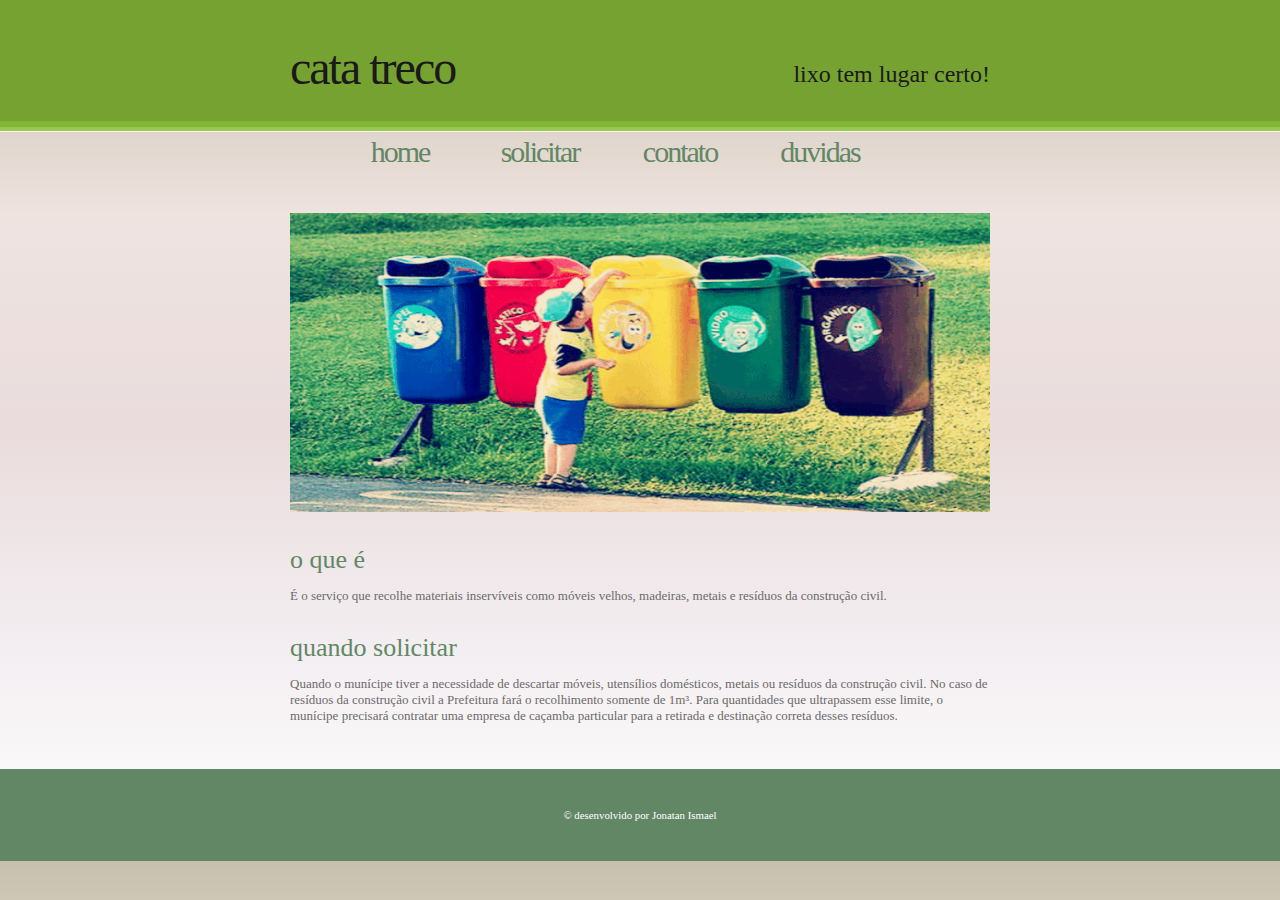
<file: template projeto/index.html>
<!DOCTYPE html PUBLIC "-//W3C//DTD XHTML 1.0 Strict//EN" "http://www.w3.org/TR/xhtml1/DTD/xhtml1-strict.dtd">
<html xmlns="http://www.w3.org/1999/xhtml">
<head>
<title>Cata Treco</title>
<meta http-equiv="content-type" content="text/html; charset=utf-8" />
<link href="default.css" rel="stylesheet" type="text/css" />
</head>
<header>
  <div id="header">
    <div id="logo">
      <h1><a href="#">Cata Treco</a></h1>
      <h2><a href="#">Lixo tem lugar certo!</a> </h2>
    </div>
    <div id="menu">
      <ul>
        <li><a href="index.html">Home</a></li>
        <li><a href="solicitar.html">Solicitar</a></li>
        <li><a href="contato.html">Contato</a></li>
        <li><a href="duvidas.html">Duvidas</a></li>
      </ul>
    </div>
  </div>
</header>
<body>

<div id="gallery">
  <p><a href="#"><img src="images/lixeiras.gif" alt="" width="700" height="299" /></a></p>
</div>

<div id="content">
<br>
<h2>O QUE É </h2>
<p>É o serviço que recolhe materiais inservíveis como móveis velhos, madeiras, metais e resíduos da construção civil.</p>
<br>
<h2>QUANDO SOLICITAR</h2>
<p>Quando o munícipe tiver a necessidade de descartar móveis, utensílios domésticos, metais ou resíduos da construção civil. No caso de resíduos da construção civil a Prefeitura fará o recolhimento somente de 1m³. Para quantidades que ultrapassem esse limite, o munícipe precisará contratar uma empresa de caçamba particular para a retirada e destinação correta desses resíduos.</p>
<br>
<br>

</div>
<div id="footer">
  <p id="copy">&copy; desenvolvido por Jonatan Ismael <a href="#"></a></p>
  <p id="feed"><a href="#" id="rss"></a></p>
</div>


</body>
</html>
</file>
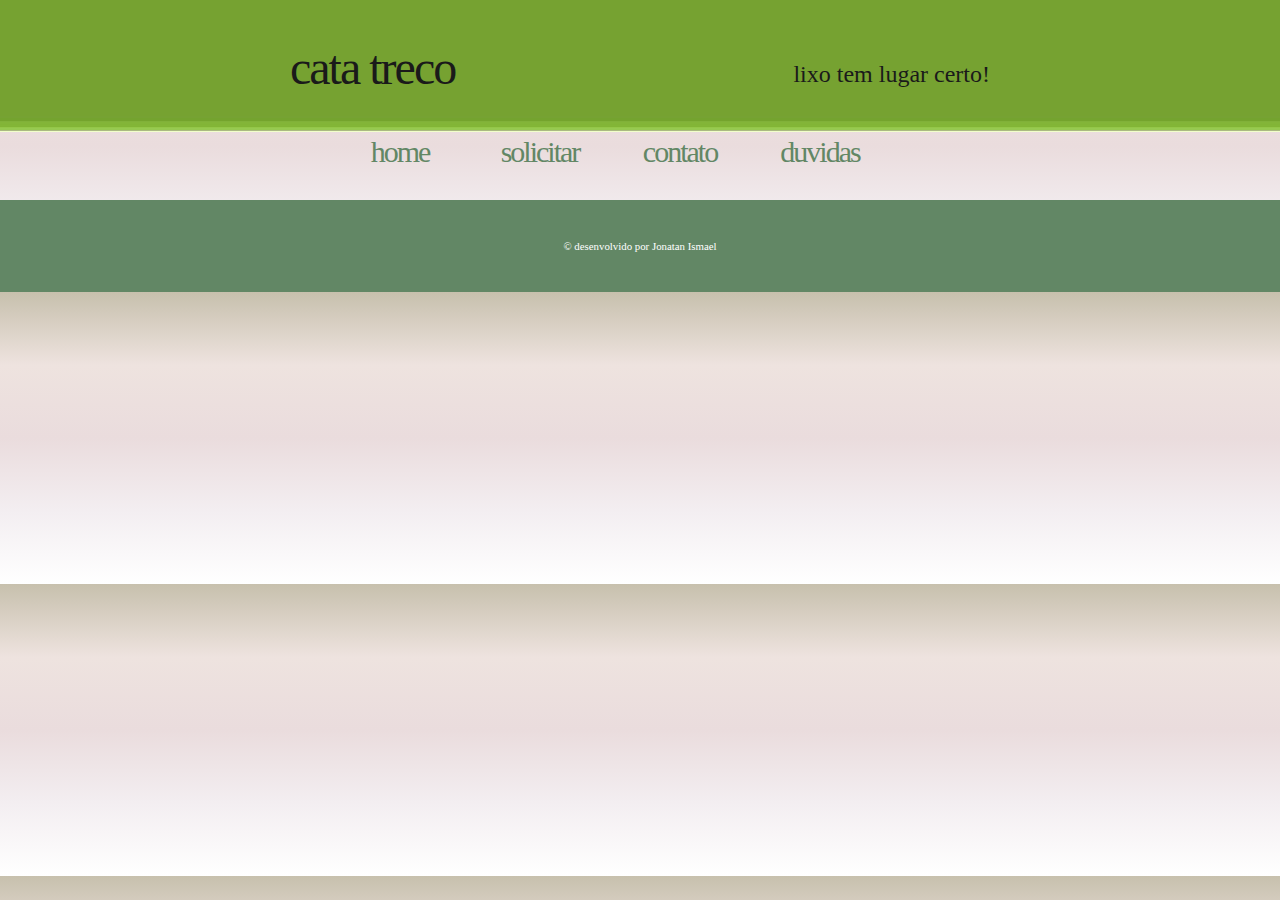
<file: template projeto/contato.html>
<!DOCTYPE html PUBLIC "-//W3C//DTD XHTML 1.0 Strict//EN" "http://www.w3.org/TR/xhtml1/DTD/xhtml1-strict.dtd">
<html xmlns="http://www.w3.org/1999/xhtml">
<head>
<title>Cata Treco</title>
<meta http-equiv="content-type" content="text/html; charset=utf-8" />
<link href="default.css" rel="stylesheet" type="text/css" />
</head>
<header>
  <div id="header">
    <div id="logo">
      <h1><a href="#">Cata Treco</a></h1>
      <h2><a href="#">Lixo tem lugar certo!</a> </h2>
    </div>
    <div id="menu">
      <ul>
        <li><a href="index.html">Home</a></li>
        <li><a href="solicitar.html">Solicitar</a></li>
        <li><a href="contato.html">Contato</a></li>
        <li><a href="duvidas.html">Duvidas</a></li>
      </ul>
    </div>
  </div>
</header>
<body>
  <div id="content">

  </div>
  
  <div id="footer">
    <p id="copy">&copy; desenvolvido por Jonatan Ismael <a href="#"></a></p>
    <p id="feed"><a href="#" id="rss"></a></p>
  </div>
</body>
</html>
</file>
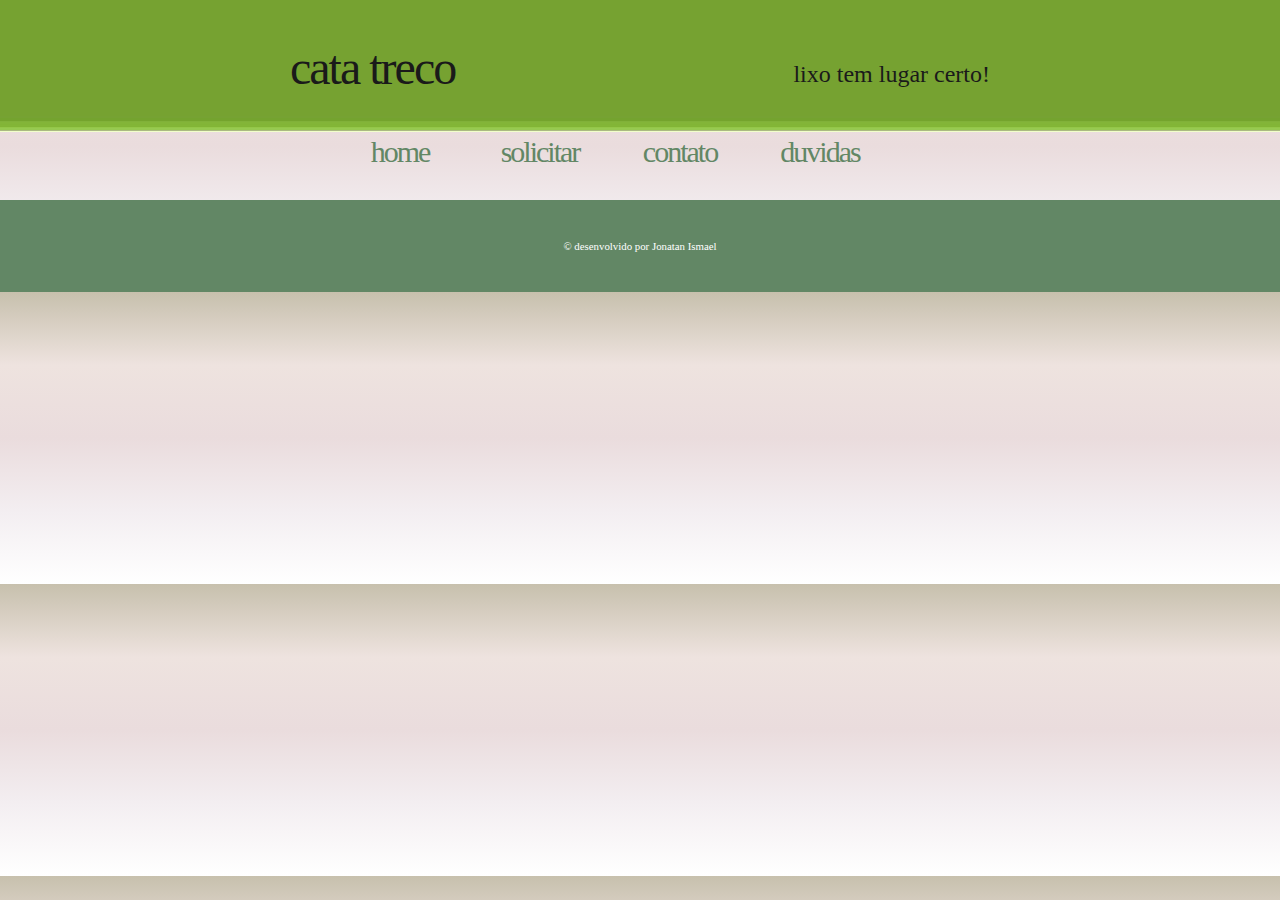
<file: template projeto/duvidas.html>
<!DOCTYPE html PUBLIC "-//W3C//DTD XHTML 1.0 Strict//EN" "http://www.w3.org/TR/xhtml1/DTD/xhtml1-strict.dtd">
<html xmlns="http://www.w3.org/1999/xhtml">
<head>
<title>Cata Treco</title>
<meta http-equiv="content-type" content="text/html; charset=utf-8" />
<link href="default.css" rel="stylesheet" type="text/css" />
</head>
<header>
  <div id="header">
    <div id="logo">
      <h1><a href="#">Cata Treco</a></h1>
      <h2><a href="#">Lixo tem lugar certo!</a> </h2>
    </div>
    <div id="menu">
      <ul>
        <li><a href="index.html">Home</a></li>
        <li><a href="solicitar.html">Solicitar</a></li>
        <li><a href="contato.html">Contato</a></li>
        <li><a href="duvidas.html">Duvidas</a></li>
      </ul>
    </div>
  </div>
</header>
<body>

<div id="content">

</div>

<div id="footer">
  <p id="copy">&copy; desenvolvido por Jonatan Ismael <a href="#"></a></p>
  <p id="feed"><a href="#" id="rss"></a></p>
</div>
</body>
</html>
</file>
<file: template projeto/default.css>
/*
Design by Free CSS Templates
http://www.freecsstemplates.org
Released for free under a Creative Commons Attribution 2.5 License
*/

header{
	background: url(images/img01.jpg) repeat-x;
}

body {
	margin: 0;
	padding: 0;
	background-image: linear-gradient(to bottom, #c7c0ad, #eee3df, #eadcdd, #f3eef1, #ffffff);
	font: normal small Georgia, "Times New Roman", Times, serif;
	color: #6b6a6a;
}

h1, h2, h3 {
	margin: 0;
	text-transform: lowercase;
	font-weight: normal;
}

h2 {
	color: #628765;
	font-size: 2em;
}

h3 {
	font-size: 1.4em;
}

img {
	border: none;
}

a {
	color: #333333;
}

a:hover {
	text-decoration: none;
	color: #000000;
}

/* Header */

#header {
	width: 700px;
	height: 200px;
	margin: 0 auto;
}

/* Logo */

#logo {
	height: 110px;
}

#logo h1 {
	float: left;
	padding: 40px 40px 0 0;
	letter-spacing: -2px;
	font-size: 48px;
}

#logo h2 {
	float: right;
	padding: 61px 0 0 0;
	font-size: 24px;
	
}

#logo a {
	text-decoration: none;
	color: #1A1A1A;
}


#menu {
	height: 70px;
}

#menu ul {
	margin: 0;
	padding: 10;
	list-style: none;
}

#menu li {
	display: inline;
}

#menu a {
	display: block;
	float: left;
	width: 140px;
	height: 45px;
	padding-top: 25px;
	text-transform: lowercase;
	text-decoration: none;
	text-align: center;
	letter-spacing: -2px;
	font-size: 30px;
	color: #628765;
}

#menu a:hover {
	color: #1A1A1A;
}

/* Gallery */

#gallery {
	clear: both;
	width: 700px;
	margin: 0 auto;
}

#top-photo p {
	margin: 0;
	padding: 0 0 10px 0;
}

#prev {
	display: block;
	float: left;
	width: 30px;
	height: 100px;
	background: url(images/img11.gif) no-repeat;
}

#next {
	display: block;
	float: left;
	width: 30px;
	height: 100px;
	background: url(images/img13.gif) no-repeat right top;
}

#prev span, #next span {
	display: none;
}

#thumbs {
	display: block;
	float: left;
	width: 640px;
	height: 100px;
	background: url(images/img12.gif) no-repeat;
}

#thumbs img {
	padding: 8px 0 0 10px;
}

/* Content */

#content {
	width: 700px;
	margin: 0 auto;
}

/* Posts */

#posts {
	float: right;
	width: 430px;
}

.post {
	margin-bottom: 10px;
}

.post .title {
	padding: 0 0 5px 20px;
	color: #FF8400;
}

.post .meta {
	padding: 10px 20px;
	background: url(images/img15.gif) no-repeat;
	font-size: smaller;
}

.post .meta p {
	margin: 0;
}

.post .story {
	padding: 10px 20px;
	line-height: 180%;
}

/* Sidebar */

#sidebar {
	float: left;
	width: 250px;
}

/* Boxed1 */

.boxed {
	margin-bottom: 1.5em;
	background: url(images/img14.gif) no-repeat 0em 2.5em;
}

.boxed h2 {
	padding-left: 20px;
	color: #0078FF;
}

.boxed .content {
	padding: 10px;
}

.boxed ul {
	margin: 0;
	padding: 0;
	list-style: none;
}

.boxed li {
	padding: 10px;
	border-bottom: 1px dotted #0078FF;
}

.boxed a {
	text-decoration: none;
	color: #0078FF;
}

.boxed a:hover {
	text-decoration: underline;
}

/* Tag Cloud */

#tagcloud {
}

#tagcloud .content {
	padding: 20px;
	text-align: justify;
	font-size: smaller;
}

/* Footer */

#footer {
	clear: both;
	padding: 40px;
	background: #628765;
}

#footer p {
	margin: 0;
	text-align: center;
	font-size: smaller;
	color: #FFFFFF;
}

#footer a {
	color: #FFFFFF;
}
</file>
